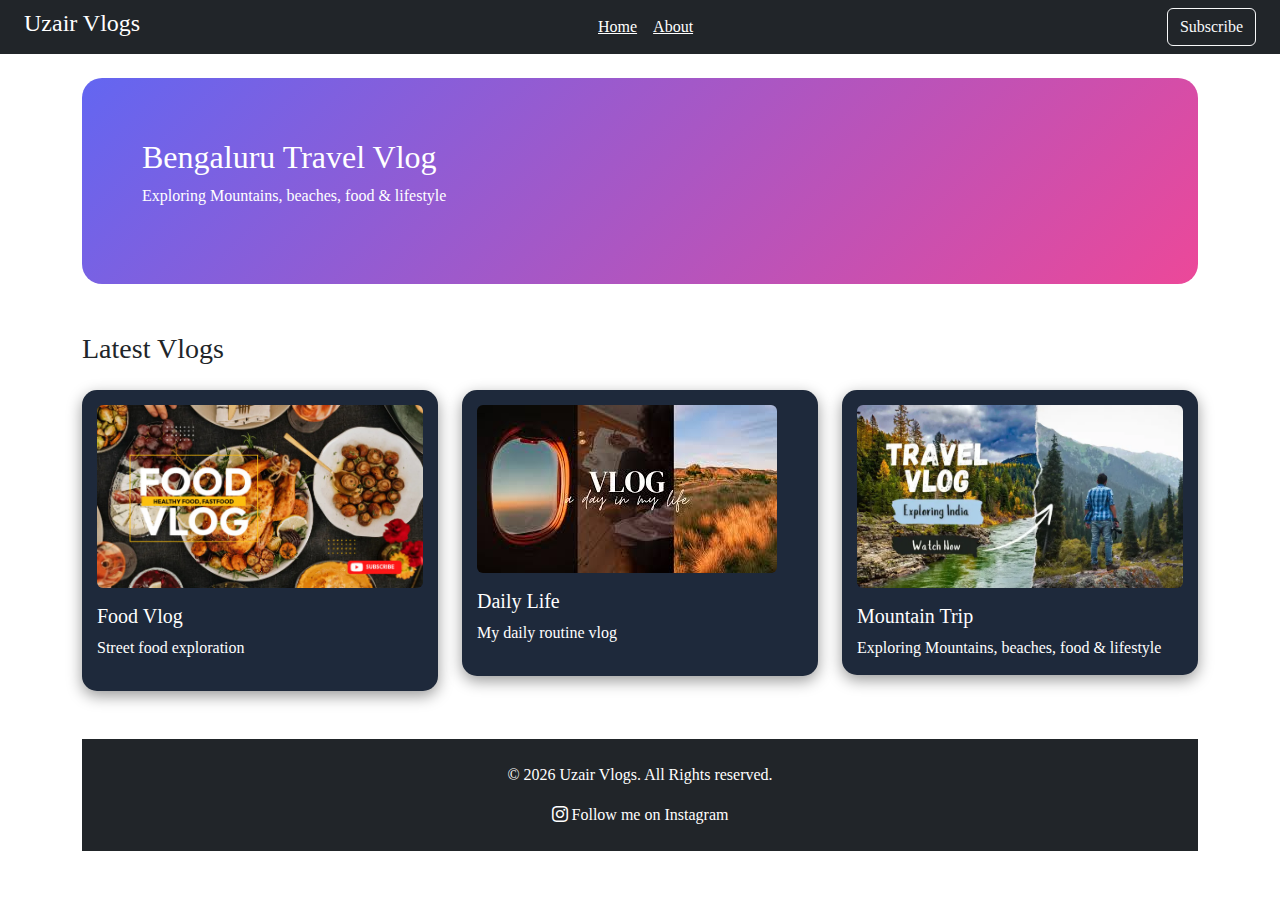
<file: index.html>
<!DOCTYPE html>
<html lang="en">
<head>
    <meta charset="UTF-8">

  <meta name="google-site-verification" content="89e5K34-DINRsWNQSU58zb42jVFUFGbyxWeXMjsxUl4" />
  <title>Uzair Vlogs</title>
  <meta name ="viewport" content="width=device-width, initial-scale=1.0">

  <link
    href = "https://cdn.jsdelivr.net/npm/bootstrap@5.3.2/dist/css/bootstrap.min.css"
    rel = "stylesheet">

  <link
    href="https://cdn.jsdelivr.net/npm/bootstrap-icons@1.11.3/font/bootstrap-icons.css"
    rel="stylesheet">
  <link rel = "stylesheet" href = "css/style.css">
</head>
<body>
    <nav class = "navbar navbar-dark bg-dark px-4">
      <h4 class = "text-white">Uzair Vlogs</h4>

      <div class="d-flex align-items-center">
        <a href="index.html" class="text-white me-3">Home</a>
        <a href="about.html" class="text-white me-3">About</a>
      </div>
        <button id = "subscribeBtn" class="btn btn-outline-light">
          Subscribe
        </button>
    </nav>

<div class = "container mt-4">
  <div class = "featured">
    <h2> Bengaluru Travel Vlog</h2>
    <p> Exploring Mountains, beaches, food & lifestyle</p>
  </div>
</div>

<!-- VLOG VIDEOS -->
<div class = "container mt-5">
  <h3 class = "mb-4">Latest Vlogs</h3> 
  <div class = "row">

    <div class = "col-md-4">
            <div class = "vlog-card"
            style ="cursor:pointer;">

        <img src = "images/food.jpg" class = "img-fluid rounded vlog-image" data-page="food.html">
          <h5 class = "mt-3">Food Vlog</h5>
          <p>Street food exploration</p>
      </div>
      </div>

    <div class = "col-md-4">
      <div class = "vlog-card"
            style ="cursor:pointer;">
        <img src = "images/daily.jpg" class = "img-fluid rounded vlog-image" data-page="daily.html">
            <h5 class = "mt-3">Daily Life</h5>
          <p>My daily routine vlog</p>
        </div>
        </div>

    <div class = "col-md-4">
      <div class = "vlog-card"
            style ="cursor:pointer;">
        <img src = "images/mountain.jpg" class = "img-fluid rounded vlog-image" data-page="daily.html">
          <h5 class = "mt-3">Mountain Trip</h5>
          <p class = "card-text">Exploring Mountains, beaches, food & lifestyle</p>
        </div>
    </div>

  </div>

<footer class = "bg-dark text-white text-center p-4 mt-5">
  <p>&copy; 2026 Uzair Vlogs. All Rights reserved.</p>

  <a
    href="https://instagram.com/iuzair25"
    target="_blank"
    class="text-white text-decoration-none">
    <i class="bi bi-instagram"></i> Follow me on Instagram
  </a>
</footer>
<script src="script.js"></script>
</body>
</html>
</file>
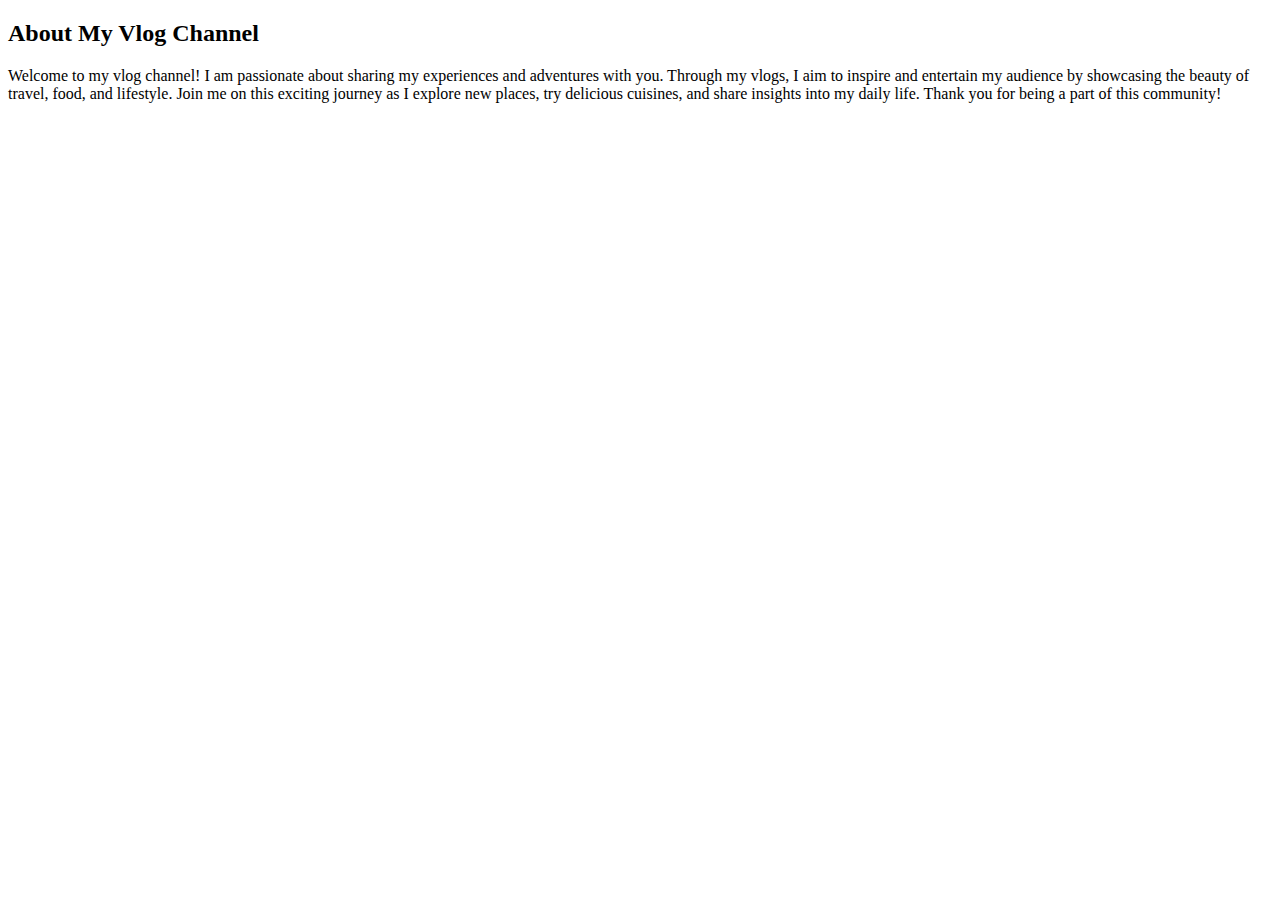
<file: about.html>
<!DOCTYPE html>
<html lang="en">
<head>
    <meta charset="UTF-8">
    <title>About</title>
</head>
<body>
<h2>About My Vlog Channel</h2>
<p>Welcome to my vlog channel! I am passionate about sharing my experiences and adventures with you. Through my vlogs, I aim to inspire and entertain my audience by showcasing the beauty of travel, food, and lifestyle. Join me on this exciting journey as I explore new places, try delicious cuisines, and share insights into my daily life. Thank you for being a part of this community!</p>

</body>
</html>
</file>
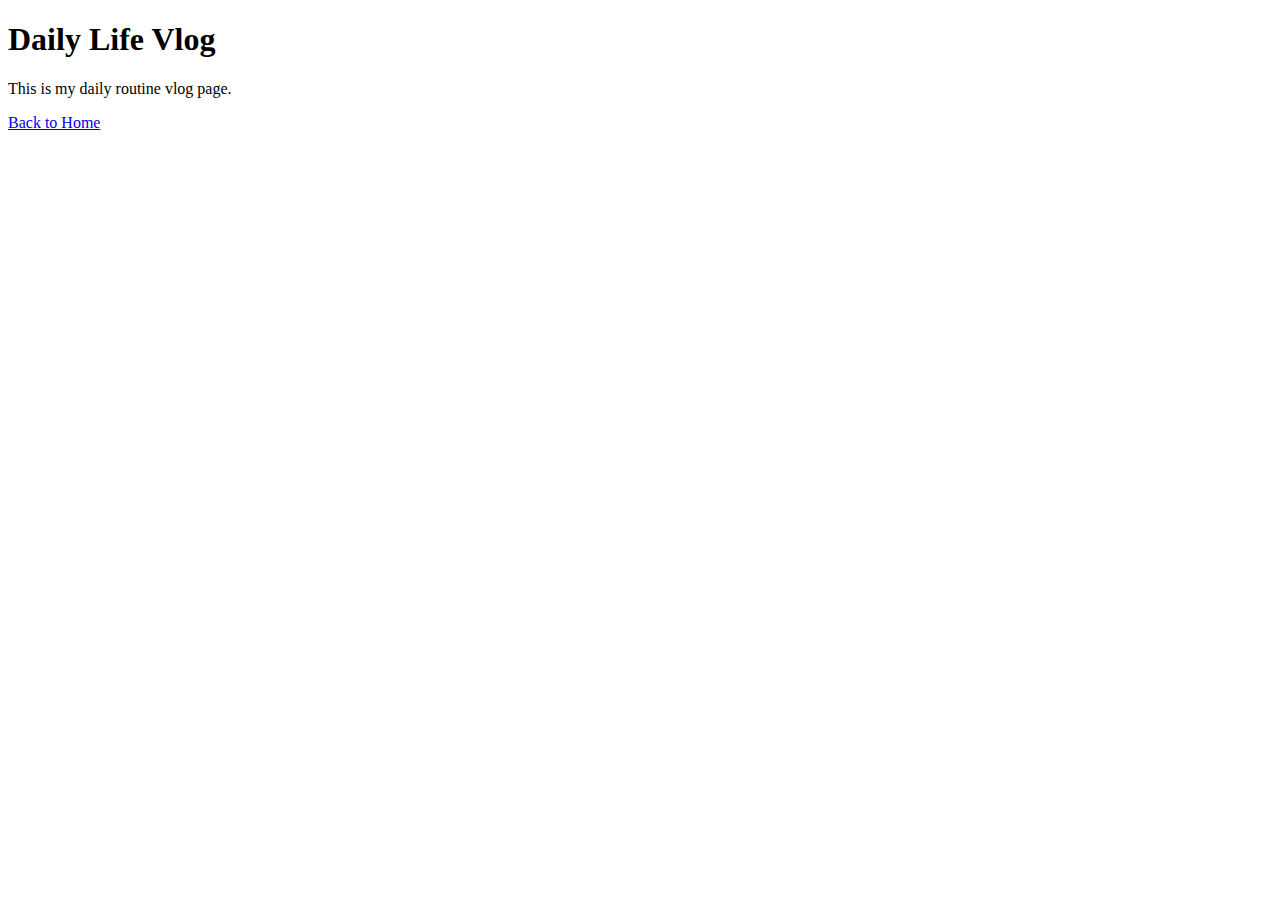
<file: daily.html>
<!DOCTYPE html>
<html lang="en">
    <head>
        <meta charset="UTF-8">
        <title>Daily Vlog</title>
    </head>
    <body>
        <h1>Daily Life Vlog</h1>
        <p>This is my daily routine vlog page.</p>
        <a href="index.html"> Back to Home</a>
    </body>
</html>
</file>
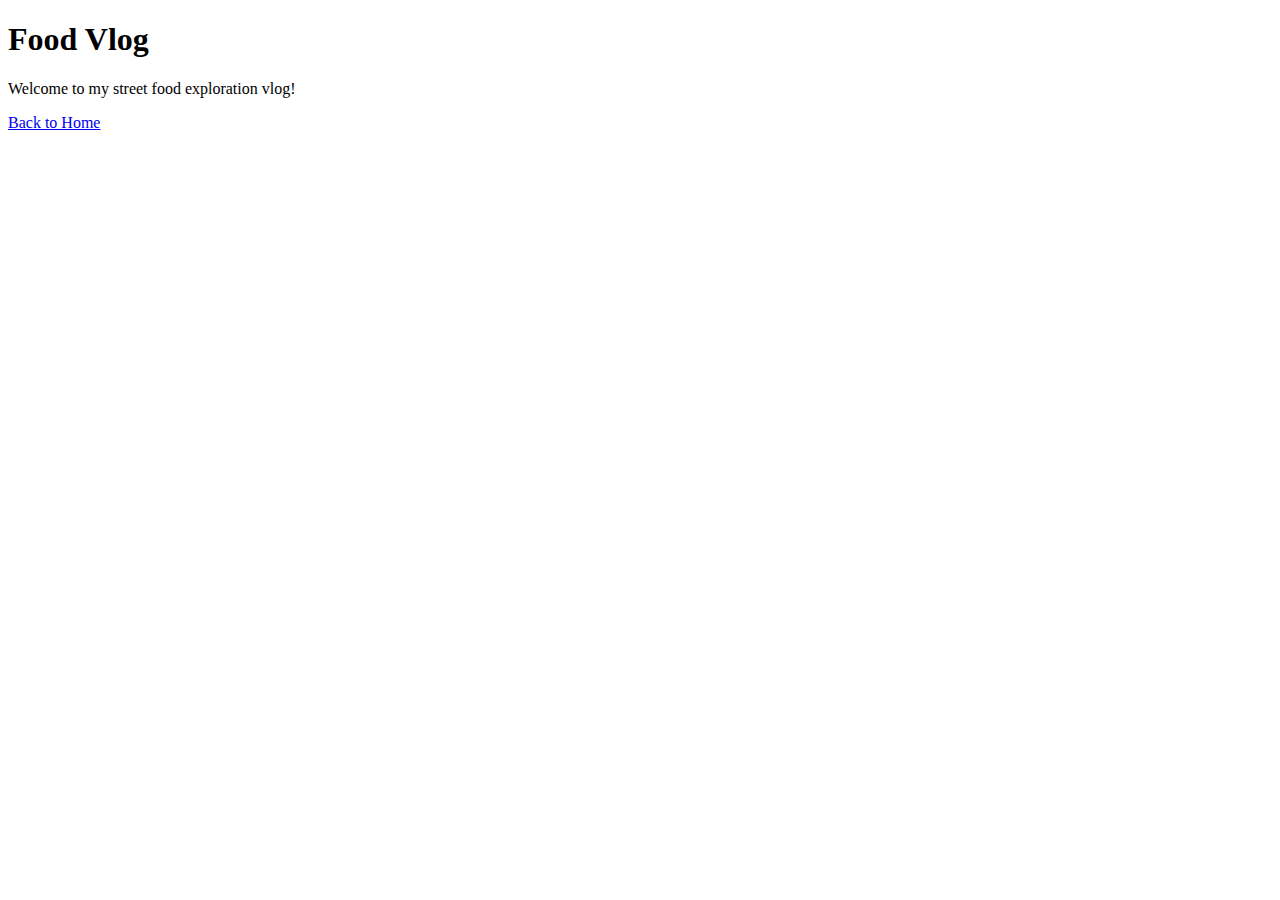
<file: food.html>
<!DOCTYPE html>
<html lang="en">
    <head>
        <meta charset="UTF-8">
        <title>Food Vlog</title>
    </head>
    <body>
        <h1>Food Vlog</h1>
        <p>Welcome to my street food exploration vlog!</p>
        <a href="index.html"> Back to Home</a>
    </body>
</html>
</file>
<file: css/style.css>
body{
background: #of172a;
font-family: Segoe UI;
}

.featured{
background: linear-gradient(135deg, #6366f1, #ec4899);
padding: 60px;
border-radius: 20px;
color: white;
}

/* Vlog Cards */
.vlog-card{
background: #1e293b;
padding: 15px;
border-radius: 15px;
color: white;
box-shadow: 0 5px 15px rgba(0, 0, 0, 0.4);
transition: 0.4s;
}

.vlog-card:hover{
transform: translateY(-12px);
box-shadow: 0 15px 30px rgba(0, 0, 0, 0.6);
}

/*Video Thumbnail */
.video-box{
position: relative;
overflow: hidden;
border-radius: 12px;
}

/*Play Button */
.play-btn{
position: absolute;
top: 50%;
left: 50%;
transform: translate(-50%, -50%);
background: rgba(0, 0, 0, 0.6);
color: white;
font-size: 28px;
width: 60px;
height: 60px;
border-radius: 50%;
display: flex;
align-items: center;
transition: 0.3s;
}

.video-box:hover .play-btn{
background: red;
transform: translate(-50%, -50%) scale(1.2);
}
</file>
